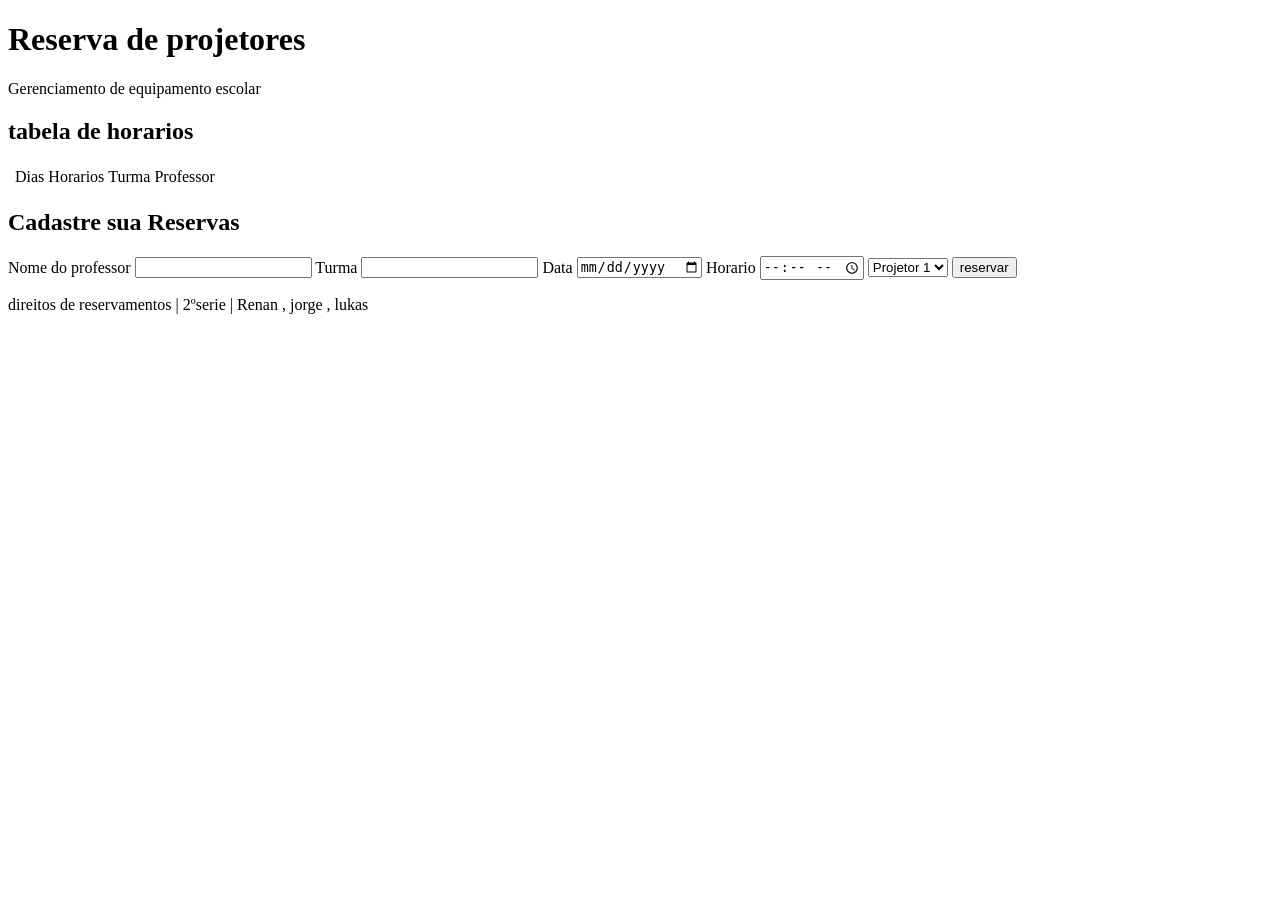
<file: index.html>
<!DOCTYPE html>
<html lang="pt-BR">

<head>
    <meta charset="UTF-8">
    <meta name="viewport" content="width=device-width, initial-scale=1.0">
    <title>Reserva de projetores</title>
</head>

<body>
    <header>
        <h1>
            Reserva de projetores
        </h1>
        <p>Gerenciamento de equipamento escolar</p>
    </header>
    <main>
        <section>
            <h2>
                tabela de horarios
            </h2>
            <table>
                </thead>
                <tbody>
                    <tr>
                        <th>
                        <td>Dias</td>
                        <td>Horarios</td>
                        <td>Turma</td>
                        <td>Professor</td>
                        </th>
                    </tr>
                </tbody>
                </thead>
            </table>
        </section>

        <aside>
            <h2>
            Cadastre sua Reservas
            </h2>
            <form action="">
                <label for="">Nome do professor</label>
                <input type="text" name="nome do professor" id="">

                <label for="">Turma</label>
                <input type="text" name="turma" id="">

                <label for="">Data</label>
                <input type="date" name="data" id="">

                <label for="">Horario</label>
                <input type="time" name="horario" id="">

                <select name="" id="">
                    <option value="">Projetor 1</option>
                    <option value="">Projetor 2</option>
                    <option value="">TV</option>
                </select>
                <button type="submit">reservar</button>



            </form>

        </aside>
    </main>
    <footer>
        <p>
            direitos de reservamentos | 2ºserie | Renan , jorge , lukas
        </p>
    </footer>



</body>

</html>
</file>
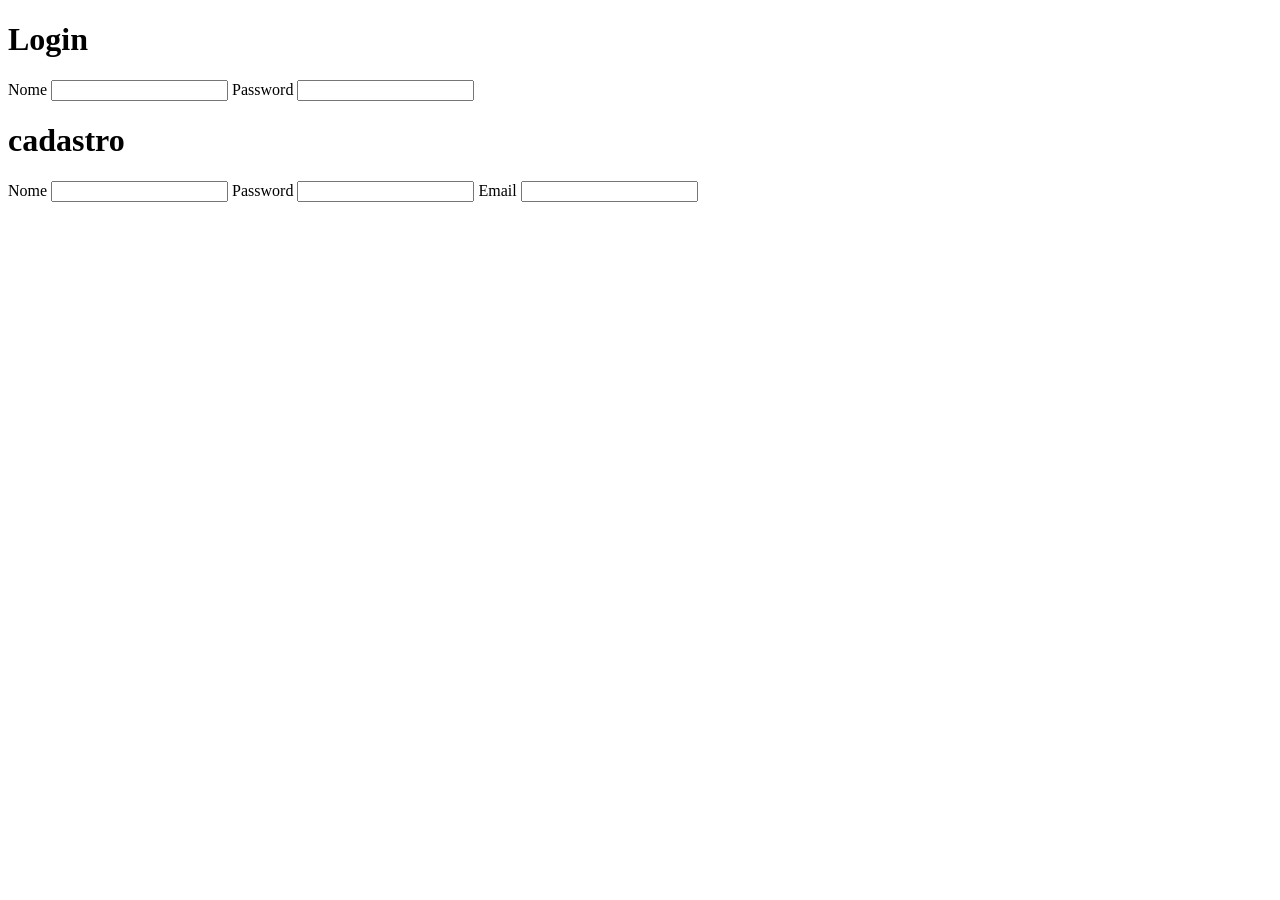
<file: login_cadastro.html>
<!DOCTYPE html>
<html lang="br">
<head>
    <meta charset="UTF-8">
    <meta name="viewport" content="width=device-width, initial-scale=1.0">
    <title>login</title>
</head>
<body>
    <header>
        <h1>Login</h1>
    </header>
    <form action="" method="post">
        <label for="login_user">Nome</label>
        <input type="text" name="login_user" id="">

        <label for="">Password</label>
        <input type="text" name="login_passwoard" id="">
    
    

    </form>

    <header>
        <h1>cadastro</h1>
    </header>

    <form action="">
        <label for="">Nome</label>
        <input type="text" name="nome" id="">

        <label for="">Password</label>
        <input type="text" name="" id="">

        <label for="">Email</label>
        <input type="email" name="" id="">




    </form>

    <header>
        <h1></h1>
    </header>



    
    
    <main></main>
    
</body>
</html>
</file>
